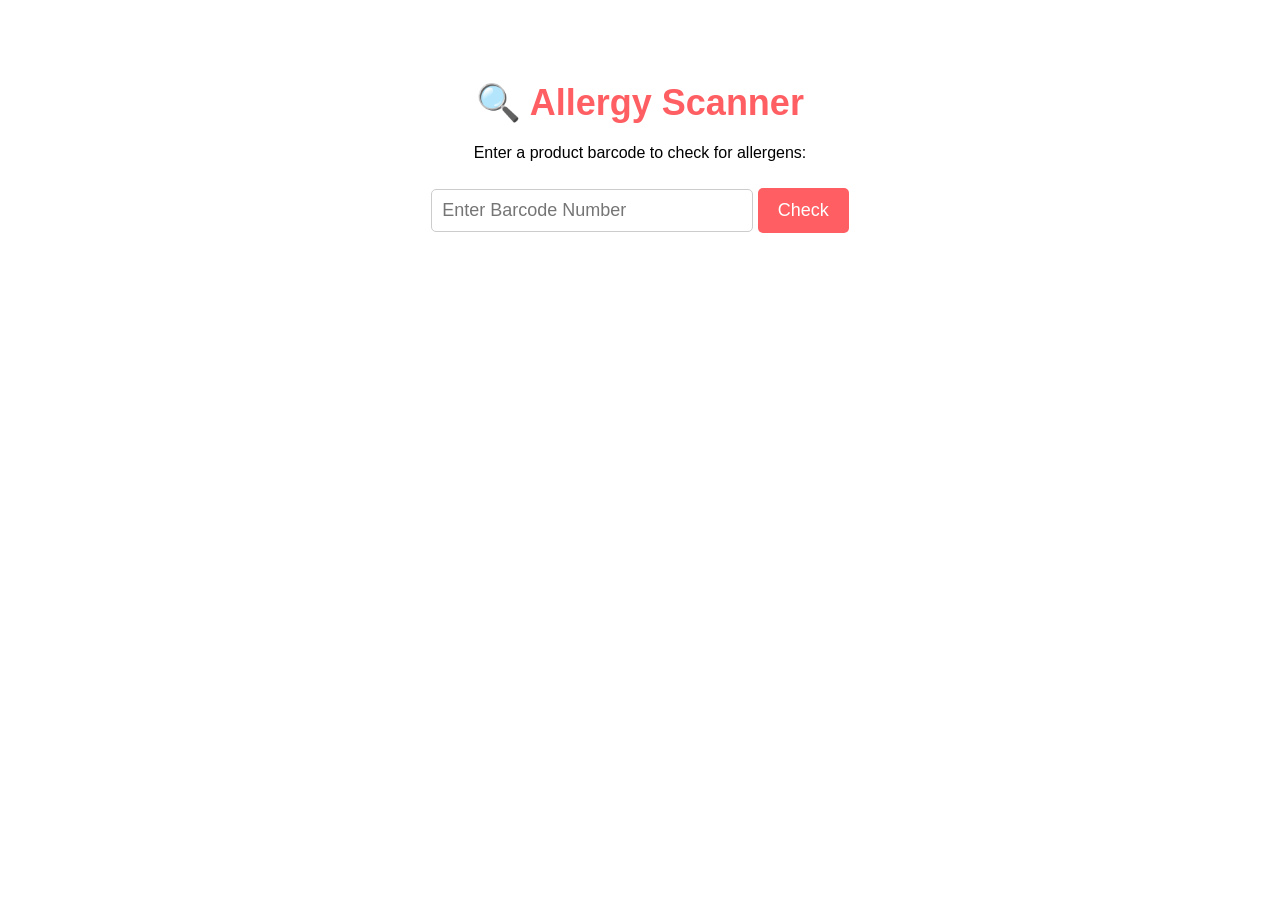
<file: templates/pr_allergy.html>
<!DOCTYPE html>
<html lang="en">
<head>
    <meta charset="UTF-8">
    <meta name="viewport" content="width=device-width, initial-scale=1.0">
    <title>Allergy Scanner</title>
    <style>
        body {
            font-family: Arial, sans-serif;
            background: white;  /* White Background */
            text-align: center;
            padding: 50px;
            color: black;
        }
        h1 {
            font-size: 36px;
            margin-bottom: 20px;
            color: #ff5e62;
        }
        input {
            padding: 10px;
            width: 300px;
            font-size: 18px;
            border-radius: 5px;
            border: 1px solid #ccc;
        }
        button {
            padding: 12px 20px;
            font-size: 18px;
            border: none;
            border-radius: 5px;
            background-color: #ff5e62;
            color: white;
            cursor: pointer;
            margin-top: 10px;
        }
        button:hover {
            background-color: #ff3b41;
        }
        #result {
            margin-top: 20px;
            padding: 15px;
            border-radius: 5px;
            background: #f9f9f9;
            color: black;
            text-align: left;
            max-width: 600px;
            margin: auto;
            display: none;
            box-shadow: 0px 4px 10px rgba(0, 0, 0, 0.1);
        }
        .error {
            color: red;
            font-weight: bold;
        }
        .section {
            margin-bottom: 15px;
        }
        .section h3 {
            color: #ff5e62;
            margin-bottom: 5px;
        }
        .allergy-warning {
            background: #ffe6e6;
            padding: 10px;
            border-radius: 5px;
            margin-top: 10px;
            border-left: 5px solid #ff5e62;
        }
    </style>
</head>
<body>

    <h1>🔍 Allergy Scanner</h1>
    <p>Enter a product barcode to check for allergens:</p>

    <input type="text" id="barcode" placeholder="Enter Barcode Number">
    <button onclick="checkBarcode()">Check</button>

    <div id="result"></div>

    <script>
        function checkBarcode() {
            let barcode = document.getElementById("barcode").value;
            let resultDiv = document.getElementById("result");

            if (!barcode) {
                resultDiv.innerHTML = "<p class='error'>⚠️ Please enter a barcode.</p>";
                resultDiv.style.display = "block";
                return;
            }

            fetch("/check_barcode", {
                method: "POST",
                body: new URLSearchParams({ "barcode": barcode }),
                headers: { "Content-Type": "application/x-www-form-urlencoded" }
            })
            .then(response => response.json())
            .then(data => {
                if (data.error) {
                    resultDiv.innerHTML = `<p class='error'>❌ ${data.error}</p>`;
                } else {
                    let ingredientsList = data.ingredients.length 
                        ? data.ingredients.join(", ") 
                        : "No ingredients found.";

                    let allergyList = data.allergies.length 
                        ? data.allergies.map(a => `<div class="allergy-warning">⚠️ <b>${a.Ingredients}</b>: ${a.Allergies}</div>`).join("")
                        : "<p>No known allergens found. ✅</p>";

                    resultDiv.innerHTML = `
                        <div class="section">
                            <h3>🍽️ Ingredients Found:</h3>
                            <p>${ingredientsList}</p>
                        </div>
                        <div class="section">
                            <h3>🚨 Allergy Warnings:</h3>
                            ${allergyList}
                        </div>
                    `;
                }
                resultDiv.style.display = "block";
            })
            .catch(error => {
                resultDiv.innerHTML = "<p class='error'>⚠️ Error fetching data.</p>";
                resultDiv.style.display = "block";
            });
        }
    </script>

</body>
</html>
</file>
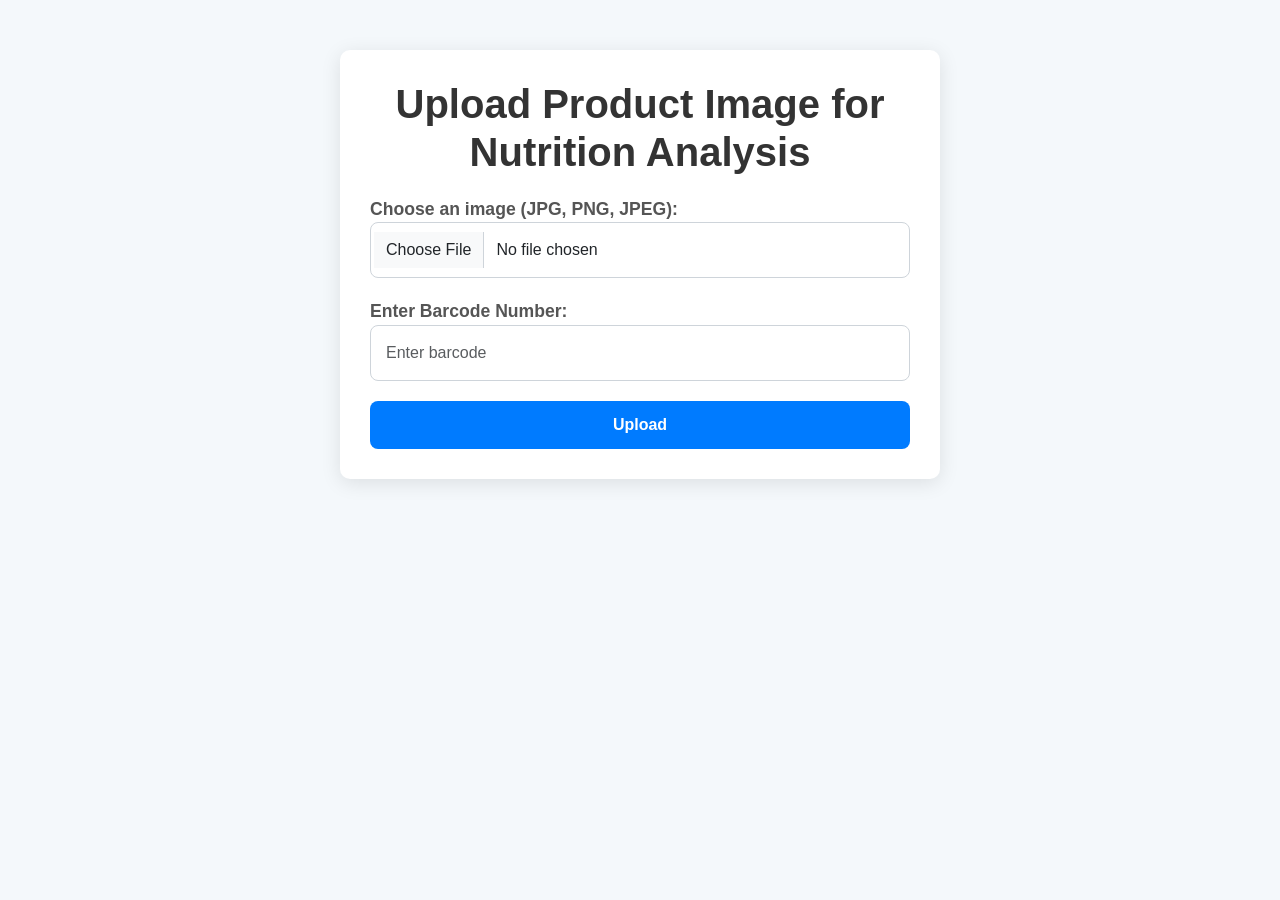
<file: templates/upload.html>
<!DOCTYPE html>
<html lang="en">

<head>
    <meta charset="UTF-8">
    <meta name="viewport" content="width=device-width, initial-scale=1.0">
    <title>Upload Product Image</title>
    <link href="https://cdn.jsdelivr.net/npm/bootstrap@5.3.0-alpha1/dist/css/bootstrap.min.css" rel="stylesheet">
    <style>
        /* Basic Styling */
        body {
            background-color: #f4f8fb;
            font-family: 'Segoe UI', Tahoma, Geneva, Verdana, sans-serif;
        }

        .container {
            margin-top: 50px;
            padding: 30px;
            background-color: #ffffff;
            border-radius: 10px;
            box-shadow: 0 4px 20px rgba(0, 0, 0, 0.1);
            max-width: 600px;
        }

        h1 {
            font-size: 2.5rem;
            color: #333;
            text-align: center;
            font-weight: bold;
            margin-bottom: 20px;
        }

        .form-group label {
            font-size: 1.1rem;
            color: #555;
            font-weight: 600;
        }

        .form-control {
            border-radius: 8px;
            padding: 15px;
            border: 1px solid #ced4da;
            transition: border-color 0.3s;
        }

        .form-control:focus {
            border-color: #007bff;
            box-shadow: 0 0 5px rgba(0, 123, 255, 0.5);
        }

        .btn-primary {
            background-color: #007bff;
            border: none;
            font-weight: bold;
            padding: 12px 20px;
            border-radius: 8px;
            width: 100%;
        }

        .btn-primary:hover {
            background-color: #0056b3;
        }

        .alert {
            display: none;
            font-size: 1.2rem;
            color: #dc3545;
            margin-top: 20px;
        }

        .form-control {
            margin-bottom: 20px;
        }
    </style>
</head>

<body>

    <div class="container">
        <h1>Upload Product Image for Nutrition Analysis</h1>

        <form method="POST" enctype="multipart/form-data" id="uploadForm">
            <div class="form-group">
                <label for="file">Choose an image (JPG, PNG, JPEG):</label>
                <input type="file" class="form-control" id="file" name="file" accept="image/*" required>
            </div>

            <div class="form-group">
                <label for="barcode">Enter Barcode Number:</label>
                <input type="text" class="form-control" id="barcode" name="barcode" placeholder="Enter barcode" required>
            </div>

            <button type="submit" class="btn btn-primary">Upload</button>
        </form>

        <div id="error-message" class="alert">
            Please upload a valid image file (JPG, PNG, or JPEG).
        </div>
    </div>

    <script>
        document.getElementById('uploadForm').addEventListener('submit', function (e) {
            var fileInput = document.getElementById('file');
            var file = fileInput.files[0];

            if (file && !file.type.startsWith('image/')) {
                e.preventDefault();
                document.getElementById('error-message').style.display = 'block';
            }
            if (barcodeInput === "") {
                e.preventDefault();
                alert("Please enter a barcode number.");
            }
        });
    </script>

</body>

</html>
</file>
